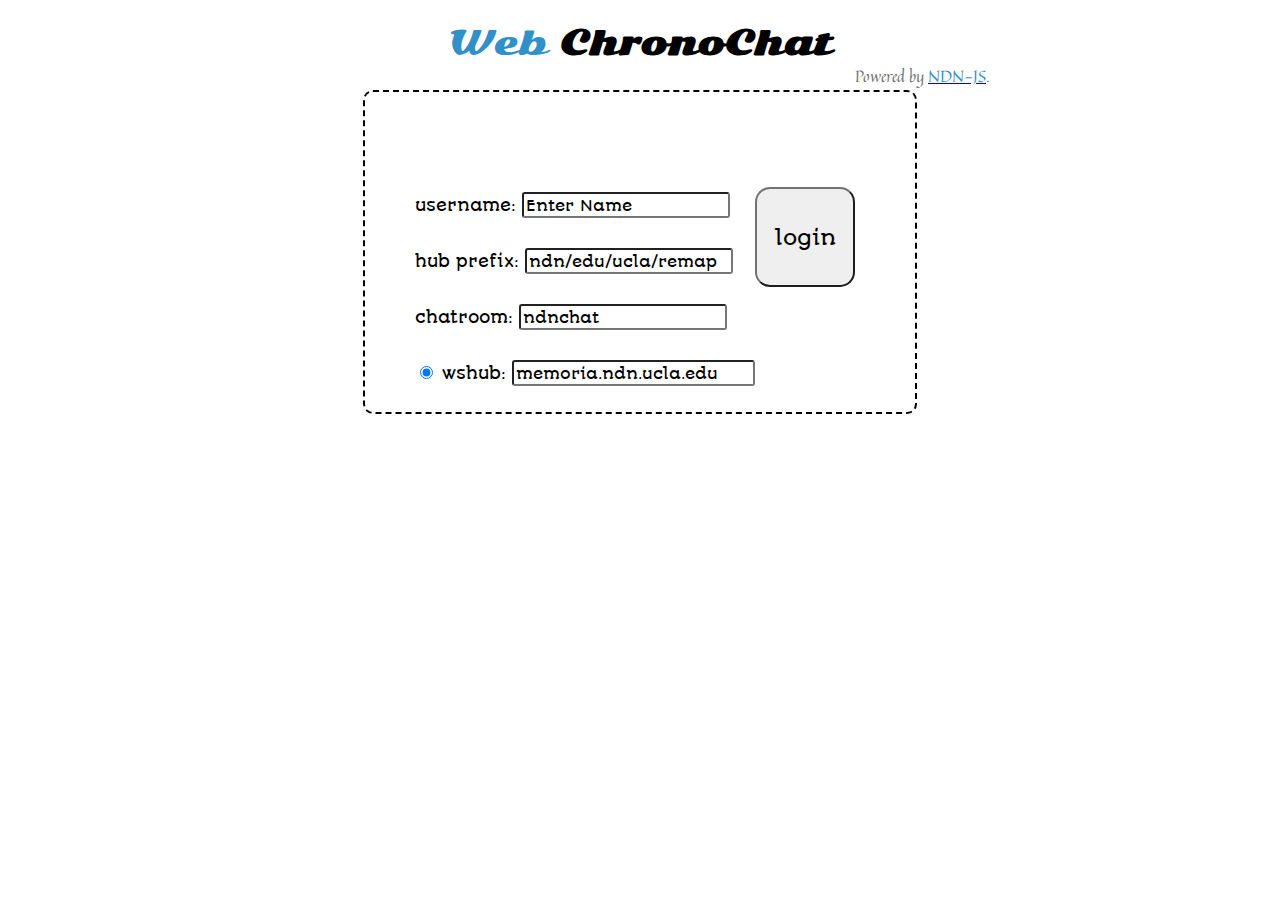
<file: index.html>
<!DOCTYPE HTML>
<!--
 * Copyright (C) 2013-2015 Regents of the University of California.
 * @author: Qiuhan Ding <dingqiuhan@gmail.com>
 * @author: Wentao Shang <wentaoshang@gmail.com>
 * @author: Jeff Thompson <jefft0@remap.ucla.edu>
 *
 * This program is free software: you can redistribute it and/or modify
 * it under the terms of the GNU Lesser General Public License as published by
 * the Free Software Foundation, either version 3 of the License, or
 * (at your option) any later version.
 *
 * This program is distributed in the hope that it will be useful,
 * but WITHOUT ANY WARRANTY; without even the implied warranty of
 * MERCHANTABILITY or FITNESS FOR A PARTICULAR PURPOSE.  See the
 * GNU Lesser General Public License for more details.
 *
 * You should have received a copy of the GNU Lesser General Public License
 * along with this program.  If not, see <http://www.gnu.org/licenses/>.
 * A copy of the GNU Lesser General Public License is in the file COPYING.
-->

<html>
<head>
<link rel="stylesheet" type="text/css" href="page.css" />
<link href='http://fonts.googleapis.com/css?family=Sonsie+One' rel='stylesheet' type='text/css'>
<link href='http://fonts.googleapis.com/css?family=Autour+One' rel='stylesheet' type='text/css'>
<link href='http://fonts.googleapis.com/css?family=Architects+Daughter' rel='stylesheet' type='text/css'>
<link href='http://fonts.googleapis.com/css?family=Quintessential' rel='stylesheet' type='text/css'>
<link href='http://fonts.googleapis.com/css?family=Alegreya' rel='stylesheet' type='text/css'>
    <meta charset="utf-8">

    <script src="http://code.jquery.com/jquery-1.10.1.min.js"></script>
    <script src="./Protobuf/long.min.js"></script>
    <script src="./Protobuf/bytebuffer-ab.min.js"></script>
    <script src="./Protobuf/protobuf.min.js"></script>
    <script src="ndn.js"></script>
    <script src="chrono-chat.js"></script>
    <script src="chatbuf.js"></script>
    <script>
var DEFAULT_RSA_PUBLIC_KEY_DER = new Buffer([
    0x30, 0x82, 0x01, 0x22, 0x30, 0x0d, 0x06, 0x09, 0x2a, 0x86, 0x48, 0x86, 0xf7, 0x0d, 0x01, 0x01,
    0x01, 0x05, 0x00, 0x03, 0x82, 0x01, 0x0f, 0x00, 0x30, 0x82, 0x01, 0x0a, 0x02, 0x82, 0x01, 0x01,
    0x00, 0xb8, 0x09, 0xa7, 0x59, 0x82, 0x84, 0xec, 0x4f, 0x06, 0xfa, 0x1c, 0xb2, 0xe1, 0x38, 0x93,
    0x53, 0xbb, 0x7d, 0xd4, 0xac, 0x88, 0x1a, 0xf8, 0x25, 0x11, 0xe4, 0xfa, 0x1d, 0x61, 0x24, 0x5b,
    0x82, 0xca, 0xcd, 0x72, 0xce, 0xdb, 0x66, 0xb5, 0x8d, 0x54, 0xbd, 0xfb, 0x23, 0xfd, 0xe8, 0x8e,
    0xaf, 0xa7, 0xb3, 0x79, 0xbe, 0x94, 0xb5, 0xb7, 0xba, 0x17, 0xb6, 0x05, 0xae, 0xce, 0x43, 0xbe,
    0x3b, 0xce, 0x6e, 0xea, 0x07, 0xdb, 0xbf, 0x0a, 0x7e, 0xeb, 0xbc, 0xc9, 0x7b, 0x62, 0x3c, 0xf5,
    0xe1, 0xce, 0xe1, 0xd9, 0x8d, 0x9c, 0xfe, 0x1f, 0xc7, 0xf8, 0xfb, 0x59, 0xc0, 0x94, 0x0b, 0x2c,
    0xd9, 0x7d, 0xbc, 0x96, 0xeb, 0xb8, 0x79, 0x22, 0x8a, 0x2e, 0xa0, 0x12, 0x1d, 0x42, 0x07, 0xb6,
    0x5d, 0xdb, 0xe1, 0xf6, 0xb1, 0x5d, 0x7b, 0x1f, 0x54, 0x52, 0x1c, 0xa3, 0x11, 0x9b, 0xf9, 0xeb,
    0xbe, 0xb3, 0x95, 0xca, 0xa5, 0x87, 0x3f, 0x31, 0x18, 0x1a, 0xc9, 0x99, 0x01, 0xec, 0xaa, 0x90,
    0xfd, 0x8a, 0x36, 0x35, 0x5e, 0x12, 0x81, 0xbe, 0x84, 0x88, 0xa1, 0x0d, 0x19, 0x2a, 0x4a, 0x66,
    0xc1, 0x59, 0x3c, 0x41, 0x83, 0x3d, 0x3d, 0xb8, 0xd4, 0xab, 0x34, 0x90, 0x06, 0x3e, 0x1a, 0x61,
    0x74, 0xbe, 0x04, 0xf5, 0x7a, 0x69, 0x1b, 0x9d, 0x56, 0xfc, 0x83, 0xb7, 0x60, 0xc1, 0x5e, 0x9d,
    0x85, 0x34, 0xfd, 0x02, 0x1a, 0xba, 0x2c, 0x09, 0x72, 0xa7, 0x4a, 0x5e, 0x18, 0xbf, 0xc0, 0x58,
    0xa7, 0x49, 0x34, 0x46, 0x61, 0x59, 0x0e, 0xe2, 0x6e, 0x9e, 0xd2, 0xdb, 0xfd, 0x72, 0x2f, 0x3c,
    0x47, 0xcc, 0x5f, 0x99, 0x62, 0xee, 0x0d, 0xf3, 0x1f, 0x30, 0x25, 0x20, 0x92, 0x15, 0x4b, 0x04,
    0xfe, 0x15, 0x19, 0x1d, 0xdc, 0x7e, 0x5c, 0x10, 0x21, 0x52, 0x21, 0x91, 0x54, 0x60, 0x8b, 0x92,
    0x41, 0x02, 0x03, 0x01, 0x00, 0x01
]);

var DEFAULT_RSA_PRIVATE_KEY_DER = new Buffer([
    0x30, 0x82, 0x04, 0xa5, 0x02, 0x01, 0x00, 0x02, 0x82, 0x01, 0x01, 0x00, 0xb8, 0x09, 0xa7, 0x59,
    0x82, 0x84, 0xec, 0x4f, 0x06, 0xfa, 0x1c, 0xb2, 0xe1, 0x38, 0x93, 0x53, 0xbb, 0x7d, 0xd4, 0xac,
    0x88, 0x1a, 0xf8, 0x25, 0x11, 0xe4, 0xfa, 0x1d, 0x61, 0x24, 0x5b, 0x82, 0xca, 0xcd, 0x72, 0xce,
    0xdb, 0x66, 0xb5, 0x8d, 0x54, 0xbd, 0xfb, 0x23, 0xfd, 0xe8, 0x8e, 0xaf, 0xa7, 0xb3, 0x79, 0xbe,
    0x94, 0xb5, 0xb7, 0xba, 0x17, 0xb6, 0x05, 0xae, 0xce, 0x43, 0xbe, 0x3b, 0xce, 0x6e, 0xea, 0x07,
    0xdb, 0xbf, 0x0a, 0x7e, 0xeb, 0xbc, 0xc9, 0x7b, 0x62, 0x3c, 0xf5, 0xe1, 0xce, 0xe1, 0xd9, 0x8d,
    0x9c, 0xfe, 0x1f, 0xc7, 0xf8, 0xfb, 0x59, 0xc0, 0x94, 0x0b, 0x2c, 0xd9, 0x7d, 0xbc, 0x96, 0xeb,
    0xb8, 0x79, 0x22, 0x8a, 0x2e, 0xa0, 0x12, 0x1d, 0x42, 0x07, 0xb6, 0x5d, 0xdb, 0xe1, 0xf6, 0xb1,
    0x5d, 0x7b, 0x1f, 0x54, 0x52, 0x1c, 0xa3, 0x11, 0x9b, 0xf9, 0xeb, 0xbe, 0xb3, 0x95, 0xca, 0xa5,
    0x87, 0x3f, 0x31, 0x18, 0x1a, 0xc9, 0x99, 0x01, 0xec, 0xaa, 0x90, 0xfd, 0x8a, 0x36, 0x35, 0x5e,
    0x12, 0x81, 0xbe, 0x84, 0x88, 0xa1, 0x0d, 0x19, 0x2a, 0x4a, 0x66, 0xc1, 0x59, 0x3c, 0x41, 0x83,
    0x3d, 0x3d, 0xb8, 0xd4, 0xab, 0x34, 0x90, 0x06, 0x3e, 0x1a, 0x61, 0x74, 0xbe, 0x04, 0xf5, 0x7a,
    0x69, 0x1b, 0x9d, 0x56, 0xfc, 0x83, 0xb7, 0x60, 0xc1, 0x5e, 0x9d, 0x85, 0x34, 0xfd, 0x02, 0x1a,
    0xba, 0x2c, 0x09, 0x72, 0xa7, 0x4a, 0x5e, 0x18, 0xbf, 0xc0, 0x58, 0xa7, 0x49, 0x34, 0x46, 0x61,
    0x59, 0x0e, 0xe2, 0x6e, 0x9e, 0xd2, 0xdb, 0xfd, 0x72, 0x2f, 0x3c, 0x47, 0xcc, 0x5f, 0x99, 0x62,
    0xee, 0x0d, 0xf3, 0x1f, 0x30, 0x25, 0x20, 0x92, 0x15, 0x4b, 0x04, 0xfe, 0x15, 0x19, 0x1d, 0xdc,
    0x7e, 0x5c, 0x10, 0x21, 0x52, 0x21, 0x91, 0x54, 0x60, 0x8b, 0x92, 0x41, 0x02, 0x03, 0x01, 0x00,
    0x01, 0x02, 0x82, 0x01, 0x01, 0x00, 0x8a, 0x05, 0xfb, 0x73, 0x7f, 0x16, 0xaf, 0x9f, 0xa9, 0x4c,
    0xe5, 0x3f, 0x26, 0xf8, 0x66, 0x4d, 0xd2, 0xfc, 0xd1, 0x06, 0xc0, 0x60, 0xf1, 0x9f, 0xe3, 0xa6,
    0xc6, 0x0a, 0x48, 0xb3, 0x9a, 0xca, 0x21, 0xcd, 0x29, 0x80, 0x88, 0x3d, 0xa4, 0x85, 0xa5, 0x7b,
    0x82, 0x21, 0x81, 0x28, 0xeb, 0xf2, 0x43, 0x24, 0xb0, 0x76, 0xc5, 0x52, 0xef, 0xc2, 0xea, 0x4b,
    0x82, 0x41, 0x92, 0xc2, 0x6d, 0xa6, 0xae, 0xf0, 0xb2, 0x26, 0x48, 0xa1, 0x23, 0x7f, 0x02, 0xcf,
    0xa8, 0x90, 0x17, 0xa2, 0x3e, 0x8a, 0x26, 0xbd, 0x6d, 0x8a, 0xee, 0xa6, 0x0c, 0x31, 0xce, 0xc2,
    0xbb, 0x92, 0x59, 0xb5, 0x73, 0xe2, 0x7d, 0x91, 0x75, 0xe2, 0xbd, 0x8c, 0x63, 0xe2, 0x1c, 0x8b,
    0xc2, 0x6a, 0x1c, 0xfe, 0x69, 0xc0, 0x44, 0xcb, 0x58, 0x57, 0xb7, 0x13, 0x42, 0xf0, 0xdb, 0x50,
    0x4c, 0xe0, 0x45, 0x09, 0x8f, 0xca, 0x45, 0x8a, 0x06, 0xfe, 0x98, 0xd1, 0x22, 0xf5, 0x5a, 0x9a,
    0xdf, 0x89, 0x17, 0xca, 0x20, 0xcc, 0x12, 0xa9, 0x09, 0x3d, 0xd5, 0xf7, 0xe3, 0xeb, 0x08, 0x4a,
    0xc4, 0x12, 0xc0, 0xb9, 0x47, 0x6c, 0x79, 0x50, 0x66, 0xa3, 0xf8, 0xaf, 0x2c, 0xfa, 0xb4, 0x6b,
    0xec, 0x03, 0xad, 0xcb, 0xda, 0x24, 0x0c, 0x52, 0x07, 0x87, 0x88, 0xc0, 0x21, 0xf3, 0x02, 0xe8,
    0x24, 0x44, 0x0f, 0xcd, 0xa0, 0xad, 0x2f, 0x1b, 0x79, 0xab, 0x6b, 0x49, 0x4a, 0xe6, 0x3b, 0xd0,
    0xad, 0xc3, 0x48, 0xb9, 0xf7, 0xf1, 0x34, 0x09, 0xeb, 0x7a, 0xc0, 0xd5, 0x0d, 0x39, 0xd8, 0x45,
    0xce, 0x36, 0x7a, 0xd8, 0xde, 0x3c, 0xb0, 0x21, 0x96, 0x97, 0x8a, 0xff, 0x8b, 0x23, 0x60, 0x4f,
    0xf0, 0x3d, 0xd7, 0x8f, 0xf3, 0x2c, 0xcb, 0x1d, 0x48, 0x3f, 0x86, 0xc4, 0xa9, 0x00, 0xf2, 0x23,
    0x2d, 0x72, 0x4d, 0x66, 0xa5, 0x01, 0x02, 0x81, 0x81, 0x00, 0xdc, 0x4f, 0x99, 0x44, 0x0d, 0x7f,
    0x59, 0x46, 0x1e, 0x8f, 0xe7, 0x2d, 0x8d, 0xdd, 0x54, 0xc0, 0xf7, 0xfa, 0x46, 0x0d, 0x9d, 0x35,
    0x03, 0xf1, 0x7c, 0x12, 0xf3, 0x5a, 0x9d, 0x83, 0xcf, 0xdd, 0x37, 0x21, 0x7c, 0xb7, 0xee, 0xc3,
    0x39, 0xd2, 0x75, 0x8f, 0xb2, 0x2d, 0x6f, 0xec, 0xc6, 0x03, 0x55, 0xd7, 0x00, 0x67, 0xd3, 0x9b,
    0xa2, 0x68, 0x50, 0x6f, 0x9e, 0x28, 0xa4, 0x76, 0x39, 0x2b, 0xb2, 0x65, 0xcc, 0x72, 0x82, 0x93,
    0xa0, 0xcf, 0x10, 0x05, 0x6a, 0x75, 0xca, 0x85, 0x35, 0x99, 0xb0, 0xa6, 0xc6, 0xef, 0x4c, 0x4d,
    0x99, 0x7d, 0x2c, 0x38, 0x01, 0x21, 0xb5, 0x31, 0xac, 0x80, 0x54, 0xc4, 0x18, 0x4b, 0xfd, 0xef,
    0xb3, 0x30, 0x22, 0x51, 0x5a, 0xea, 0x7d, 0x9b, 0xb2, 0x9d, 0xcb, 0xba, 0x3f, 0xc0, 0x1a, 0x6b,
    0xcd, 0xb0, 0xe6, 0x2f, 0x04, 0x33, 0xd7, 0x3a, 0x49, 0x71, 0x02, 0x81, 0x81, 0x00, 0xd5, 0xd9,
    0xc9, 0x70, 0x1a, 0x13, 0xb3, 0x39, 0x24, 0x02, 0xee, 0xb0, 0xbb, 0x84, 0x17, 0x12, 0xc6, 0xbd,
    0x65, 0x73, 0xe9, 0x34, 0x5d, 0x43, 0xff, 0xdc, 0xf8, 0x55, 0xaf, 0x2a, 0xb9, 0xe1, 0xfa, 0x71,
    0x65, 0x4e, 0x50, 0x0f, 0xa4, 0x3b, 0xe5, 0x68, 0xf2, 0x49, 0x71, 0xaf, 0x15, 0x88, 0xd7, 0xaf,
    0xc4, 0x9d, 0x94, 0x84, 0x6b, 0x5b, 0x10, 0xd5, 0xc0, 0xaa, 0x0c, 0x13, 0x62, 0x99, 0xc0, 0x8b,
    0xfc, 0x90, 0x0f, 0x87, 0x40, 0x4d, 0x58, 0x88, 0xbd, 0xe2, 0xba, 0x3e, 0x7e, 0x2d, 0xd7, 0x69,
    0xa9, 0x3c, 0x09, 0x64, 0x31, 0xb6, 0xcc, 0x4d, 0x1f, 0x23, 0xb6, 0x9e, 0x65, 0xd6, 0x81, 0xdc,
    0x85, 0xcc, 0x1e, 0xf1, 0x0b, 0x84, 0x38, 0xab, 0x93, 0x5f, 0x9f, 0x92, 0x4e, 0x93, 0x46, 0x95,
    0x6b, 0x3e, 0xb6, 0xc3, 0x1b, 0xd7, 0x69, 0xa1, 0x0a, 0x97, 0x37, 0x78, 0xed, 0xd1, 0x02, 0x81,
    0x80, 0x33, 0x18, 0xc3, 0x13, 0x65, 0x8e, 0x03, 0xc6, 0x9f, 0x90, 0x00, 0xae, 0x30, 0x19, 0x05,
    0x6f, 0x3c, 0x14, 0x6f, 0xea, 0xf8, 0x6b, 0x33, 0x5e, 0xee, 0xc7, 0xf6, 0x69, 0x2d, 0xdf, 0x44,
    0x76, 0xaa, 0x32, 0xba, 0x1a, 0x6e, 0xe6, 0x18, 0xa3, 0x17, 0x61, 0x1c, 0x92, 0x2d, 0x43, 0x5d,
    0x29, 0xa8, 0xdf, 0x14, 0xd8, 0xff, 0xdb, 0x38, 0xef, 0xb8, 0xb8, 0x2a, 0x96, 0x82, 0x8e, 0x68,
    0xf4, 0x19, 0x8c, 0x42, 0xbe, 0xcc, 0x4a, 0x31, 0x21, 0xd5, 0x35, 0x6c, 0x5b, 0xa5, 0x7c, 0xff,
    0xd1, 0x85, 0x87, 0x28, 0xdc, 0x97, 0x75, 0xe8, 0x03, 0x80, 0x1d, 0xfd, 0x25, 0x34, 0x41, 0x31,
    0x21, 0x12, 0x87, 0xe8, 0x9a, 0xb7, 0x6a, 0xc0, 0xc4, 0x89, 0x31, 0x15, 0x45, 0x0d, 0x9c, 0xee,
    0xf0, 0x6a, 0x2f, 0xe8, 0x59, 0x45, 0xc7, 0x7b, 0x0d, 0x6c, 0x55, 0xbb, 0x43, 0xca, 0xc7, 0x5a,
    0x01, 0x02, 0x81, 0x81, 0x00, 0xab, 0xf4, 0xd5, 0xcf, 0x78, 0x88, 0x82, 0xc2, 0xdd, 0xbc, 0x25,
    0xe6, 0xa2, 0xc1, 0xd2, 0x33, 0xdc, 0xef, 0x0a, 0x97, 0x2b, 0xdc, 0x59, 0x6a, 0x86, 0x61, 0x4e,
    0xa6, 0xc7, 0x95, 0x99, 0xa6, 0xa6, 0x55, 0x6c, 0x5a, 0x8e, 0x72, 0x25, 0x63, 0xac, 0x52, 0xb9,
    0x10, 0x69, 0x83, 0x99, 0xd3, 0x51, 0x6c, 0x1a, 0xb3, 0x83, 0x6a, 0xff, 0x50, 0x58, 0xb7, 0x28,
    0x97, 0x13, 0xe2, 0xba, 0x94, 0x5b, 0x89, 0xb4, 0xea, 0xba, 0x31, 0xcd, 0x78, 0xe4, 0x4a, 0x00,
    0x36, 0x42, 0x00, 0x62, 0x41, 0xc6, 0x47, 0x46, 0x37, 0xea, 0x6d, 0x50, 0xb4, 0x66, 0x8f, 0x55,
    0x0c, 0xc8, 0x99, 0x91, 0xd5, 0xec, 0xd2, 0x40, 0x1c, 0x24, 0x7d, 0x3a, 0xff, 0x74, 0xfa, 0x32,
    0x24, 0xe0, 0x11, 0x2b, 0x71, 0xad, 0x7e, 0x14, 0xa0, 0x77, 0x21, 0x68, 0x4f, 0xcc, 0xb6, 0x1b,
    0xe8, 0x00, 0x49, 0x13, 0x21, 0x02, 0x81, 0x81, 0x00, 0xb6, 0x18, 0x73, 0x59, 0x2c, 0x4f, 0x92,
    0xac, 0xa2, 0x2e, 0x5f, 0xb6, 0xbe, 0x78, 0x5d, 0x47, 0x71, 0x04, 0x92, 0xf0, 0xd7, 0xe8, 0xc5,
    0x7a, 0x84, 0x6b, 0xb8, 0xb4, 0x30, 0x1f, 0xd8, 0x0d, 0x58, 0xd0, 0x64, 0x80, 0xa7, 0x21, 0x1a,
    0x48, 0x00, 0x37, 0xd6, 0x19, 0x71, 0xbb, 0x91, 0x20, 0x9d, 0xe2, 0xc3, 0xec, 0xdb, 0x36, 0x1c,
    0xca, 0x48, 0x7d, 0x03, 0x32, 0x74, 0x1e, 0x65, 0x73, 0x02, 0x90, 0x73, 0xd8, 0x3f, 0xb5, 0x52,
    0x35, 0x79, 0x1c, 0xee, 0x93, 0xa3, 0x32, 0x8b, 0xed, 0x89, 0x98, 0xf1, 0x0c, 0xd8, 0x12, 0xf2,
    0x89, 0x7f, 0x32, 0x23, 0xec, 0x67, 0x66, 0x52, 0x83, 0x89, 0x99, 0x5e, 0x42, 0x2b, 0x42, 0x4b,
    0x84, 0x50, 0x1b, 0x3e, 0x47, 0x6d, 0x74, 0xfb, 0xd1, 0xa6, 0x10, 0x20, 0x6c, 0x6e, 0xbe, 0x44,
    0x3f, 0xb9, 0xfe, 0xbc, 0x8d, 0xda, 0xcb, 0xea, 0x8f
]);

var chronoChat;
var microForwarderTransport;

$(document).ready(function(){
    $("#chat").hide();
    $("#microForwarder").hide();
    microForwarderTransport = new MicroForwarderTransport(function(obj) {
      var haveMicroForwarder = (obj.type == "faces/list");
      if (haveMicroForwarder)
        $("#microForwarder").show();
    });
    // Check if the Micro Forwarder is enabled.
    setTimeout(function() {
      microForwarderTransport.sendObject({ type: "faces/list" });
    }, 300);

    $("#login").click(function(){
  var screenName = document.getElementById('name').value;
  var hubPrefix = document.getElementById('hubPrefix').value;
  var chatroom = document.getElementById('chatroom').value;
  var hostName = document.getElementById('hub').value;

  if (screenName == "" || chatroom == "") {
    alert("input username and chatroom");
    return;
  }

  var face
  if ($('input[name="face"]:checked').val() === "microForwarder")
    face = new Face(microForwarderTransport,
                    new MicroForwarderTransport.ConnectionInfo());
  else
    face = new Face({host: hostName});

  var identityStorage = new MemoryIdentityStorage();
  var privateKeyStorage = new MemoryPrivateKeyStorage();
  var keyChain = new KeyChain
    (new IdentityManager(identityStorage, privateKeyStorage),
     new SelfVerifyPolicyManager(identityStorage));

  var keyName = new Name("/testname/DSK-123");
  var certificateName = keyName.getSubName(0, keyName.size() - 1).append
    ("KEY").append(keyName.get(-1)).append("ID-CERT").append("0");
  identityStorage.addKey
    (keyName, KeyType.RSA, new Blob(DEFAULT_RSA_PUBLIC_KEY_DER, false));
  privateKeyStorage.setKeyPairForKeyName
    (keyName, KeyType.RSA, DEFAULT_RSA_PUBLIC_KEY_DER, DEFAULT_RSA_PRIVATE_KEY_DER);

  face.setCommandSigningInfo(keyChain, certificateName);

  alert(screenName + ", welcome to chatroom " + chatroom + "!");
  $("#log").hide();
  $("#login").hide();
  $("#chat").show();
  document.getElementById('room').innerHTML = '<grey>Chatroom: </grey>' + '<b><green>' + chatroom + '</green></b>';
  document.getElementById('room').innerHTML += '<grey>  Username: </grey>' + '<b><green>' + screenName + '</green></b>';
  document.getElementById('menu').innerHTML = '<p><b>Member</b></p>';

  chronoChat = new ChronoChat
    (screenName, chatroom, hubPrefix, face, keyChain, certificateName);

    });
});

// Enable sending the message by pressing 'Enter'.
function checkKey(event) {
  if (event.keyCode==13)
    chronoChat.sendMessage();
}

    </script>
</head>

<body>

<div id="title" class="center">
  <h1><blue>Web</blue> ChronoChat</h1>
  <div id="footer">
    <grey>Powered by </grey><a target="_blank" href="http://github.com/named-data/ndn-js"><blue>NDN-JS</blue></a><grey>.</grey>
  </div>
</div>

<div id="log" class="center">
  <div id="info">
    username: <input type="text" id="name" value="Enter Name">
    <br /><br />
    hub prefix: <input type="text" id="hubPrefix" value="ndn/edu/ucla/remap">
    <br /><br />
    chatroom: <input type="text" id="chatroom" value="ndnchat">
    <br /><br />
    <input type="radio" name="face" value="webSocket" checked> wshub: <input type="text" id="hub" style = "width:235px" value="memoria.ndn.ucla.edu"><br/>
    <div id="microForwarder"><input type="radio" name="face" value="microForwarder"> Micro Forwarder</div>
  </div>
  <button id="login">login</button>
</div>

<div id="chatting" style="width:850px" class="center">
  <div style="width:850px">
    <div id="room"></div>
  </div>

  <div id="chat">
    <div id="txt"></div>
    <div id="menu"></div>
    <div><textarea id="fname" onkeyup="checkKey(event)"></textarea></div>
    <div id="note"><grey>Press Enter to Send Message</grey></div>
    <button id="send" onclick="chronoChat.sendMessage()"><b>send</b></button>
    <button id="leave" onclick="chronoChat.leave()"><blue><b>leave</b></blue></button>
  </div>
</div>

</html>
</file>
<file: page.css>
h1
{
    text-align:center;
    margin-bottom:0;
}
button
{
    text-align:center;
}
#txt 
{
    margin-top:10px;
    margin-left:10px;
    text-align:left;
    border-style:solid;
    border-width:2px;
    overflow:auto;
    width:600px;
    height:300px;
    font-size:20px;
    float:left; 
    border-radius:10px;
    font-family: 'Alegreya', serif;
}
#title
{
    width:700px;
    font-family: 'Sonsie One', cursive;
}
#log
{
    border-style:dashed;
    border-width:2px;
    border-radius:10px;
    width:550px;
    height:320px;
    font-family: 'Autour One', cursive;
}
#name
{
    margin-top:100px;
    width:200px;
    height:20px;
    font-size:15px;
    font-family: 'Autour One', cursive;
    border-radius:3px;
}
#hubPrefix
{
    margin-top:10px;
    width:200px;
    height:20px;
    font-size:15px;
    font-family: 'Autour One', cursive;
    border-radius:3px;
}
#chatroom
{
    margin-top:10px;
    width:200px;
    height:20px;
    font-size:15px;
    font-family: 'Autour One', cursive;
    border-radius:3px;
}
#hub
{
    margin-top:10px;
    width:200px;
    height:20px;
    font-size:15px;
    font-family: 'Autour One', cursive;
    border-radius:3px;
}
#info
{
    margin-left:50px;
    float:left;
}
#login
{
    margin-top:95px;
    width:100px;
    height:100px;
    font-family: 'Autour One', cursive;
    font-size:20px;
    float:left;
    border-radius:15px;
    border-color:#727272;
}
#menu
{
    margin-top:10px;
    height:450px;
    width:200px;
    float:right;
    font-size:20px;
    font-family: 'Quintessential', cursive;
    border-left-style:dashed;
    border-width:2px;
    margin-bottom:10px;
    text-align:left;
     
} 
#fname
{
    width:600px;
    height:100px;
    font-size:20px;
    float:left;
    margin-top:10px;
    margin-bottom:10px;
    border-radius:10px;
    margin-left:10px;
    font-family: 'Alegreya', serif;
    border-width:2px;
}
#send
{   
    background:#3090C7;
    margin-right:30px;
    font-size:20px;
    float:right;
    width:100px;
    height:60px;
    border-radius:10px;
    font-family: 'Alegreya', serif;
}
#leave
{
    background:white;
    font-size:20px;
    font-color:#3090C7;
    float:right;
    width:100px;
    height:60px;
    border-radius:10px;
    font-family: 'Alegreya', serif;
    margin-right:30px;
    
}
#room
{
    font-size:30px;
    font-family: 'Architects Daughter', cursive;
    width:620px;
    height:50px;
    text-align:left;
    float:left;
}
#note
{
    font-size:15px;
    font-family: 'Alegreya', serif;
    float:left;
    margin-left:30px;
}
#footer
{
    padding-bottom: 2px;
    text-align: right;
    float:right
    width:200px;
    font-family: 'Quintessential', cursive;
}
#chat
{
    width:850px;
}
.center
{
    margin:auto;
}
grey
{
    color: #727272;
    font-weight: 200;
}

green
{
    color: #2D9A65;
    font-weight: 200;
}

red
{
    color: #E41B17;
    font-weight: 200;
}

blue
{
    color: #3090C7;
    font-weight: 200;
}

yellow
{
    color: #FBB917;
    font-weight: 200;
}
</file>
